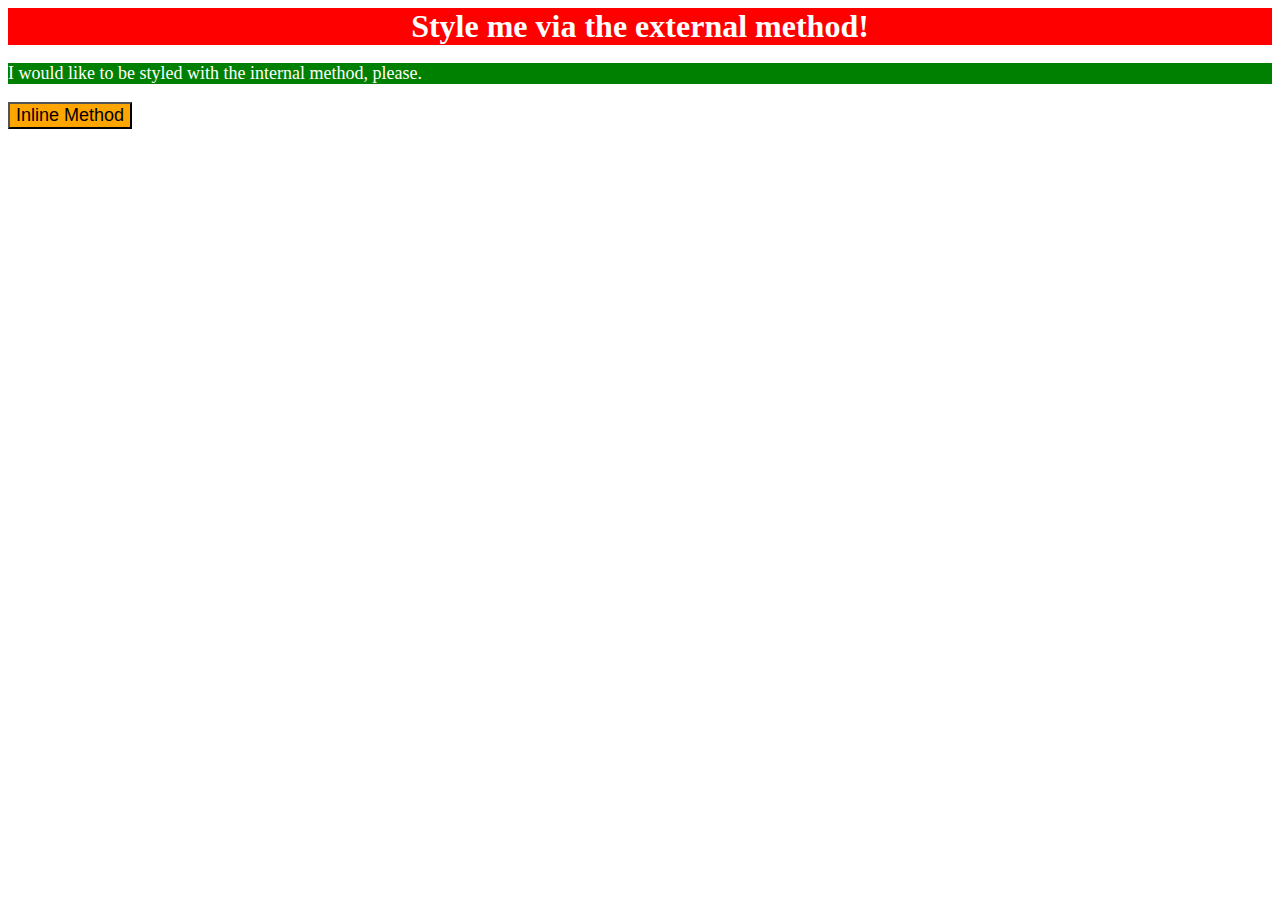
<file: foundations/01-css-methods/index.html>
<!DOCTYPE html>
<html lang="en">
  <head>
    <meta charset="UTF-8">
    <meta http-equiv="X-UA-Compatible" content="IE=edge">
    <meta name="viewport" content="width=device-width, initial-scale=1.0">
    <title>Methods for Adding CSS</title>
    <link rel="stylesheet" href="./styles.css"/>
    <style>
      p {
        background-color: green;
        color: white;
        font-size: 18px;
      }
    </style>
  </head>
  <body>
    <div>Style me via the external method!</div>
    <p>I would like to be styled with the internal method, please.</p>
    <button style="background-color: orange; font-size: 18px;">Inline Method</button>
  </body>
</html>
</file>
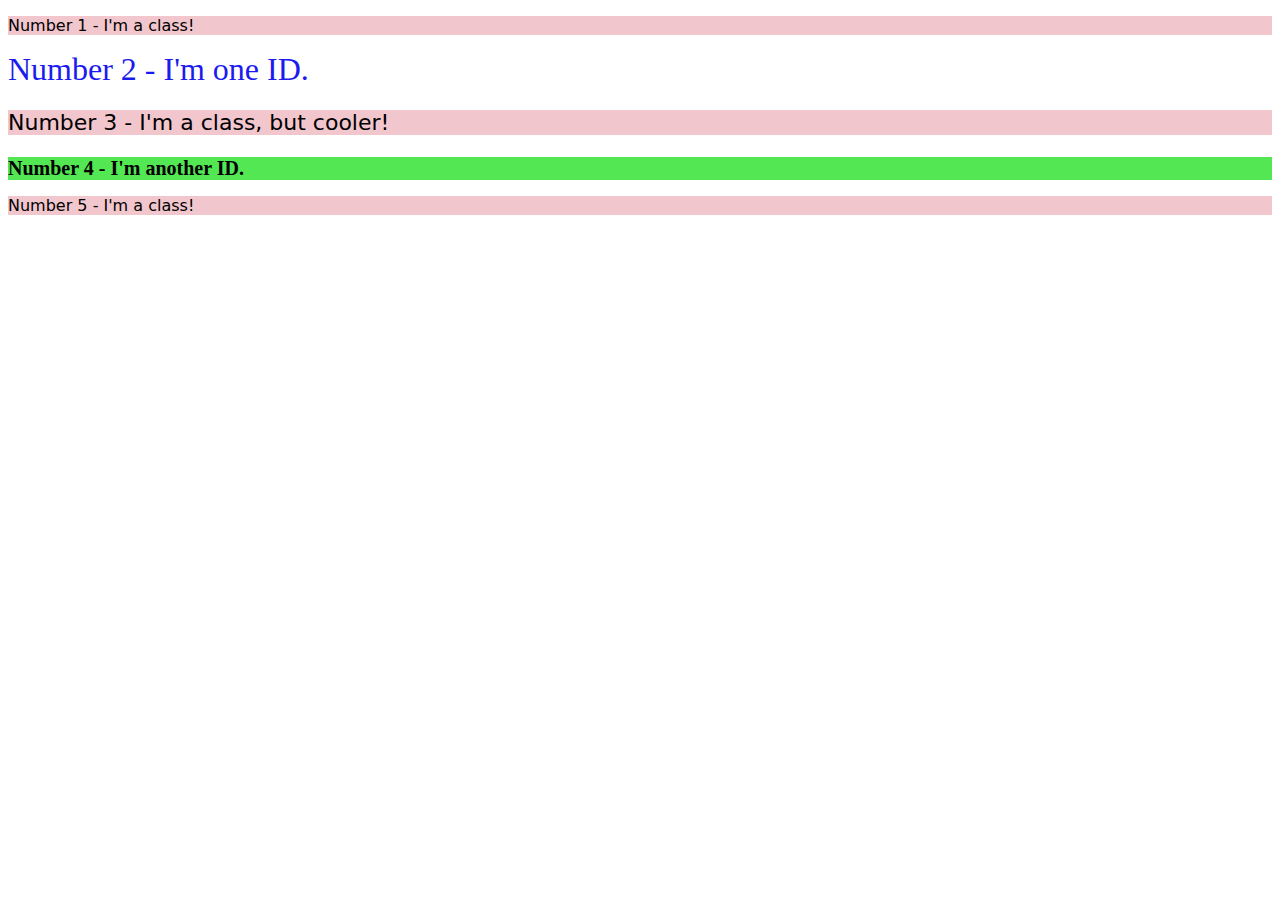
<file: foundations/02-class-id-selectors/index.html>
<!DOCTYPE html>
<html lang="en">
  <head>
    <meta charset="UTF-8">
    <meta http-equiv="X-UA-Compatible" content="IE=edge">
    <meta name="viewport" content="width=device-width, initial-scale=1.0">
    <title>Class and ID Selectors</title>
    <link rel="stylesheet" href="style.css">
  </head>
  <body>
    <p class="odd">Number 1 - I'm a class!</p>
    <div id="second-el">Number 2 - I'm one ID.</div>
    <p class="odd cool">Number 3 - I'm a class, but cooler!</p>
    <div id="fourth-el">Number 4 - I'm another ID.</div>
    <p class="odd">Number 5 - I'm a class!</p>
  </body>
</html>
</file>
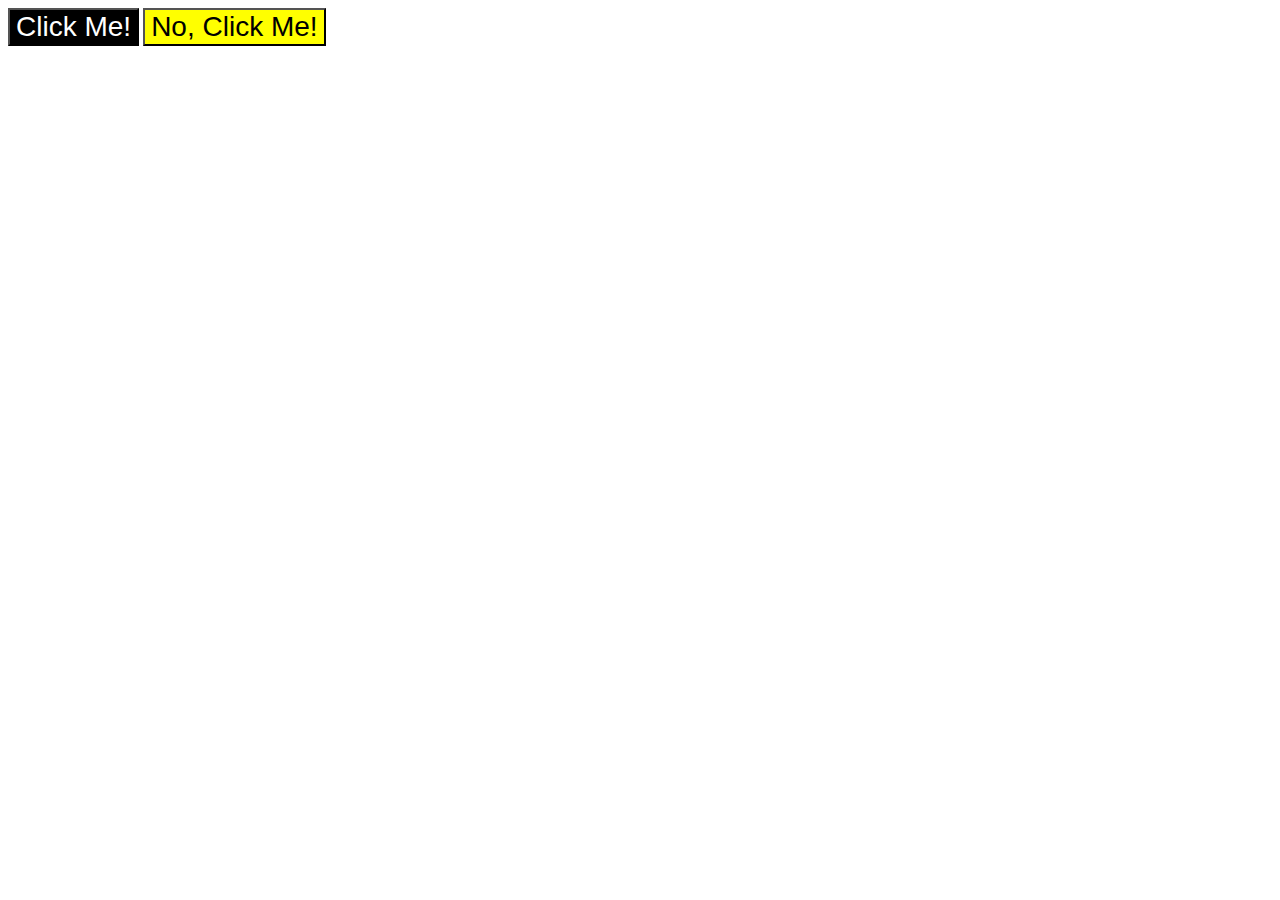
<file: foundations/03-grouping-selectors/index.html>
<!DOCTYPE html>
<html lang="en">
  <head>
    <meta charset="UTF-8">
    <meta http-equiv="X-UA-Compatible" content="IE=edge">
    <meta name="viewport" content="width=device-width, initial-scale=1.0">
    <title>Grouping Selectors</title>
    <link rel="stylesheet" href="style.css">
  </head>
  <body>
    <button class="b1">Click Me!</button>
    <button class="b2">No, Click Me!</button>
  </body>
</html>
</file>
<file: foundations/01-css-methods/styles.css>
div {
	background-color: red;
	color: white;
	font-size: 32px;
	text-align: center;
	font-weight: bold;
}
</file>
<file: foundations/02-class-id-selectors/style.css>
.odd {
	background-color: rgb(242, 198, 205);
	font-family: Verdana, "DejaVu Sans", sans-serif
}

.odd.cool {
	font-size:22px
}

#second-el {
	color: rgb(27, 27, 239);
	font-size: 32px;
	font-weight: 500;

}

#fourth-el {
	background-color: rgb(83, 231, 83);
	font-size: 20px;
	font-weight: 800;
}
</file>
<file: foundations/03-grouping-selectors/style.css>
.b1,
.b2 {
	font-size: 28px;
	font-family: Helvetica, 'Times New Roman', sans-serif;
}

.b1 {
	background-color: black;
	color: white;
}

.b2 {
	background-color: yellow;
}
</file>
